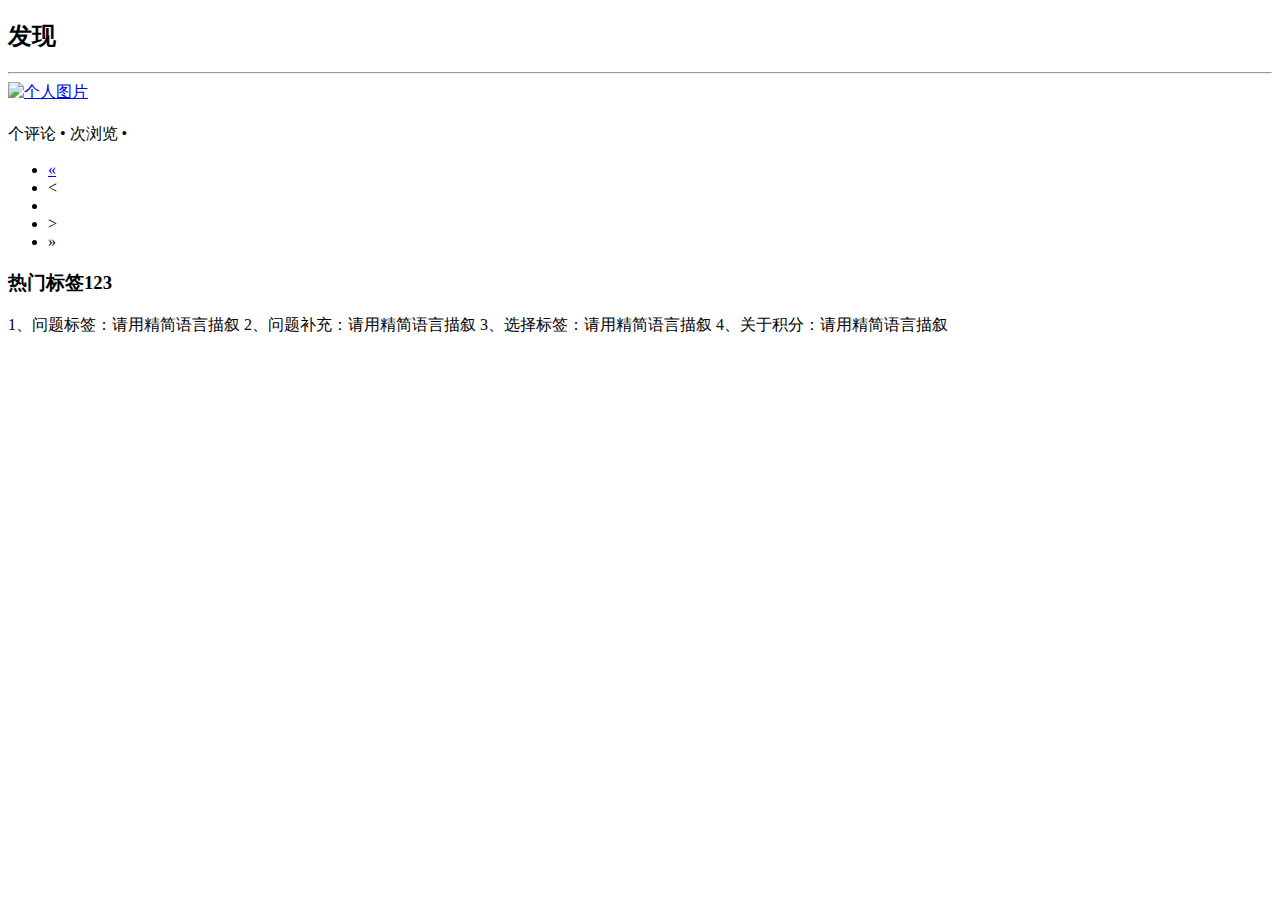
<file: src/main/resources/templates/index.html>
<!DOCTYPE html>
<html lang="en" xmlns:th="http://www.thymeleaf.org">
<head th:replace="~{fragments/head :: head}">
</head>
<script type="application/javascript">
    window.onload = function () {
        var closable = window.localStorage.getItem("closable");
        if (closable == "true"){
            window.close();
            window.localStorage.removeItem("closable");
        }
    }
</script>
<body>

<div class="container-fluid main">
    <div class="row">
        <div class="col-lg-9 col-md-12 col-sm-12 col-xs-12">
            <h2><span class="glyphicon glyphicon-list" aria-hidden="true"></span>发现</h2>
            <hr>
            <div class="media" th:each="questionDTO : ${paginationDTO.data}">
                <div class="media-left">
                    <a href="#">
                        <img class="media-object img-circle img-size" th:src="${questionDTO.User.avatarUrl}" alt="个人图片">
                    </a>
                </div>
                <div class="media-body">
                    <h4 class="media-heading">
                        <a th:text="${questionDTO.title}" th:href="@{'/question/'+${questionDTO.id}}"></a>
                    </h4>
                    <span th:text="${questionDTO.description}"></span>
                    <span class="text-desc"> <span th:text="${questionDTO.commentCount}"></span>个评论 • <span th:text="${questionDTO.viewCount}"></span>次浏览 • <span th:text="${#dates.format(questionDTO.gmtCreate,'yyyy-MM-dd HH:mm')}"></span></span>
                </div>
            </div>
            <nav aria-label="Page navigation">
                <ul class="pagination">
                    <li th:if="${paginationDTO.showFirstPage}">
                        <a href="/?pageIndex=1" aria-label="Previous">
                            <span aria-hidden="true">&laquo;</span>
                        </a>
                    </li>
                    <li th:if="${paginationDTO.showPrevious}">
                        <a th:href="@{/(pageIndex=${paginationDTO.pageIndex - 1})}" aria-label="Previous">
                            <span aria-hidden="true">&lt;</span>
                        </a>
                    </li>
                    <li th:each="page : ${paginationDTO.pageList}" th:class="${paginationDTO.pageIndex == page}?'active':''">
                        <a th:href="@{/(pageIndex=${page})}" th:text="${page}"></a>
                    </li>
                    <li th:if="${paginationDTO.showNext}">
                        <a th:href="@{/(pageIndex=${paginationDTO.pageIndex + 1})}" aria-label="Next">
                            <span aria-hidden="true">&gt;</span>
                        </a>
                    </li>
                    <li th:if="${paginationDTO.showEedPage}">
                        <a th:href="@{/(pageIndex=${paginationDTO.pageCount})}" aria-label="Next">
                            <span aria-hidden="true">&raquo;</span>
                        </a>
                    </li>
                </ul>
            </nav>
        </div>
        <div class="col-lg-3 col-md-12 col-sm-12 col-xs-12">
            <h3>热门标签123</h3>
            1、问题标签：请用精简语言描叙
            2、问题补充：请用精简语言描叙
            3、选择标签：请用精简语言描叙
            4、关于积分：请用精简语言描叙
        </div>
    </div>
</div>



</body>
</html>
</file>
